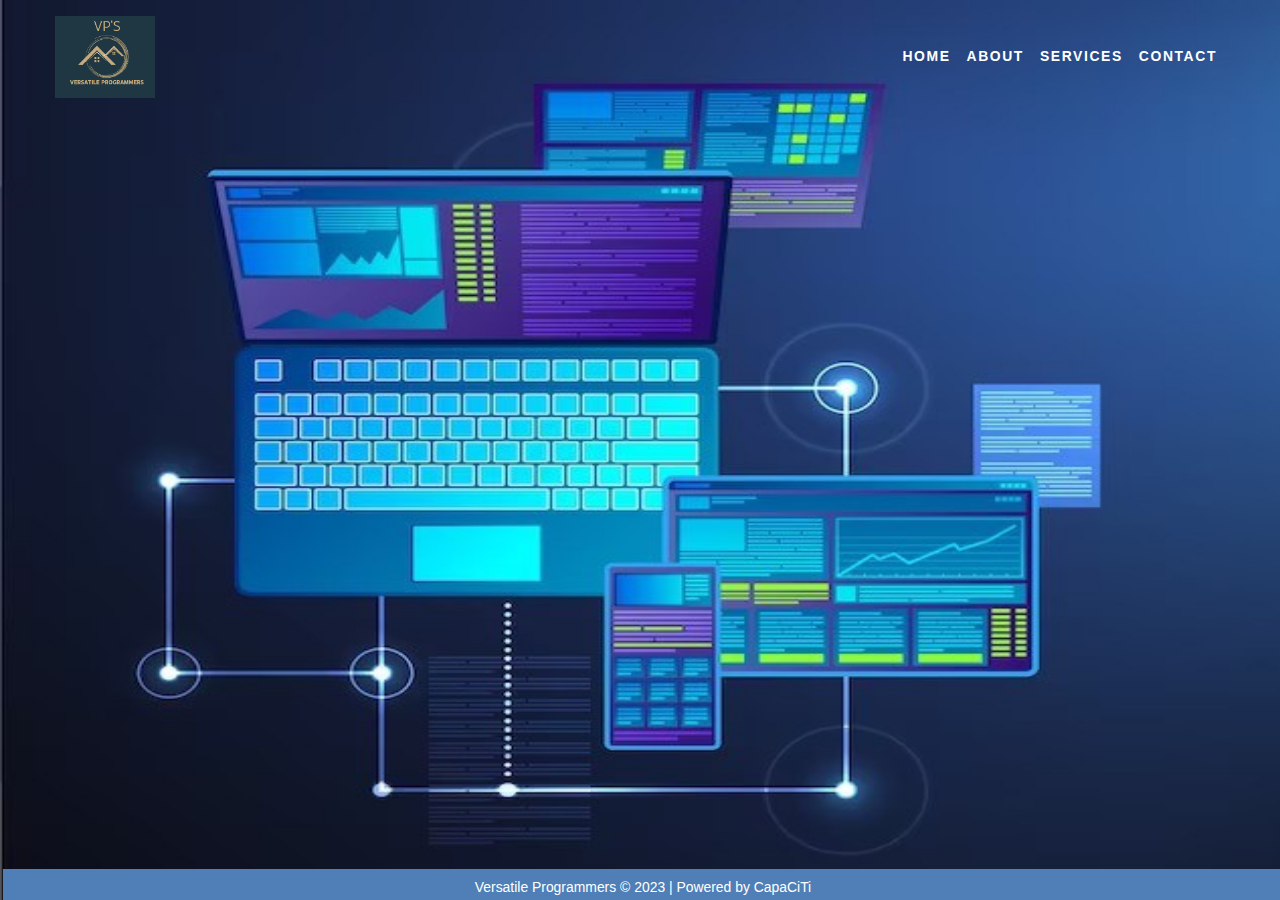
<file: index.html>
<!DOCTYPE html>
<html>
    <head>
        <meta charset="UTF-8">
        <meta name="viewpoint" content="width=device-width, initial-scale=1.0">
        <title>INDEX </title>
        <link rel="stylesheet" href="STYLE.css">
        <script src="script.js"></script>
        <link href='https://unpkg.com/boxicons@2.1.4/css/boxicons.min.css' rel='stylesheet'>
       
    </head>
    <body style="background-image: url(homs.jpg);">
        <nav>
            <div class="main-nav">
                <div class="nav-header">
                    <img src="LOGO.png" alt="logo">
                    <div class="menu-icon">
                        <i class='bx bx-menu'></i>
                    </div>
                </div>
                <ul class="menu">
                    <li><a href="index.html">HOME</a></li>
                    <li><a href="about.html">ABOUT</a></li>
                    <li><a href="services.html">SERVICES</a></li>
                    <li><a href="contact.html">CONTACT</a></li>
                </ul>
            </div>
        </nav>
       
            
     

        
   
        <p style="text-align: right;">
 
    </p>

        <p>
            <style>
                p {
                    color: rgb(43, 226, 211);
                }
            </style>
    </body>
    <div class="footer">
        <footer id="footer"> Versatile Programmers &copy; 2023 | Powered by CapaCiTi
           </footer>
        </div>

    
</html>
</file>
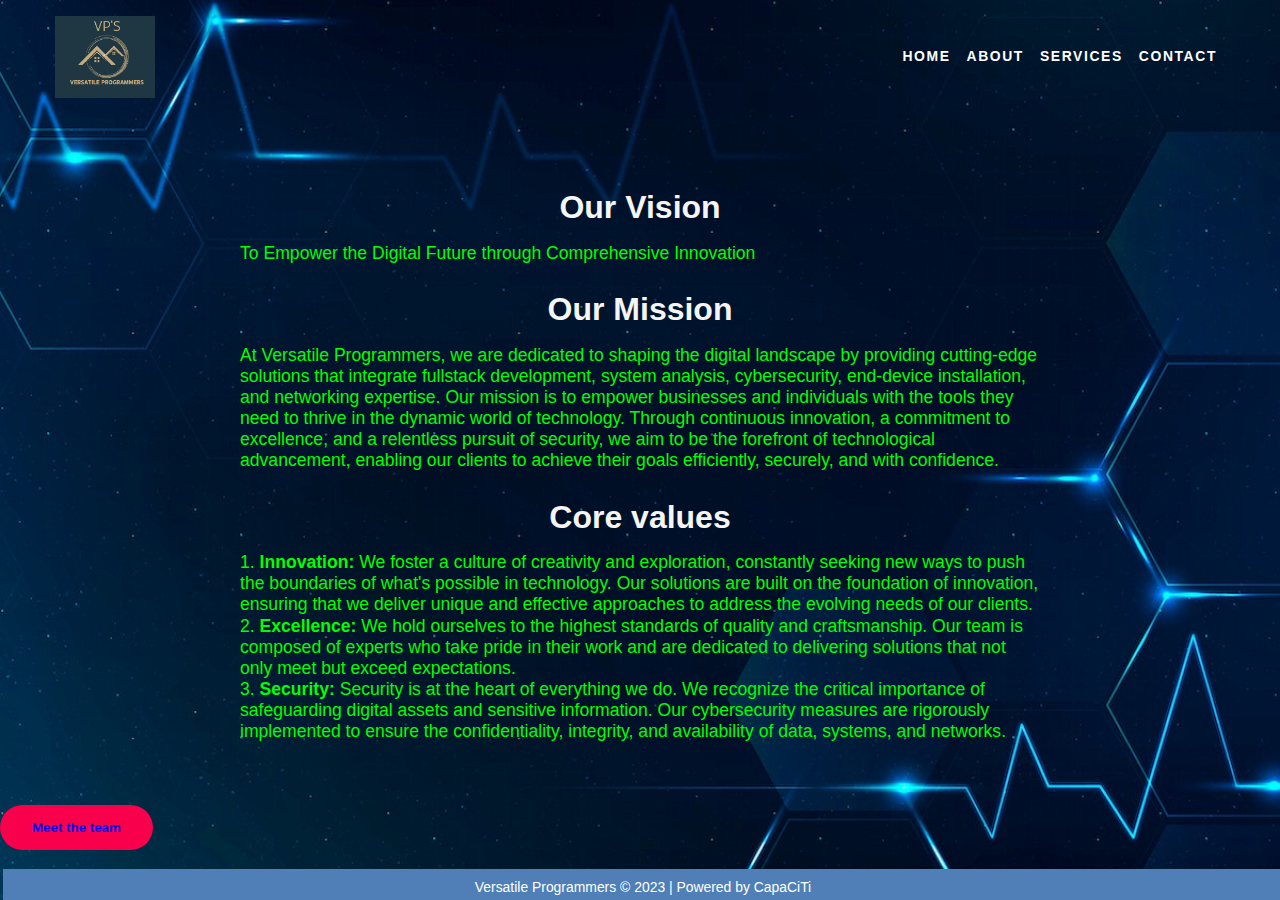
<file: about.html>
<!DOCTYPE html>
<html>
    <head>
        <meta charset="UTF-8">
        <meta name="viewpoint" content="width=device-width, initial-scale=1.0">
        <title>INDEX </title>
        <link rel="stylesheet" href="STYLE.css">
        <script src="script.js"></script>
        <link href='https://unpkg.com/boxicons@2.1.4/css/boxicons.min.css' rel='stylesheet'>
       
    </head>
   <body style="background-image: url(h.jpg);" >
    <nav>
        <div class="main-nav">
            <div class="nav-header">
                <img src="LOGO.png" alt="logo">
                <div class="menu-icon">
                    <i class='bx bx-menu'></i>
                </div>
            </div>
            <ul class="menu">
                <li><a href="index.html">HOME</a></li>
                <li><a href="about.html">ABOUT</a></li>
                <li><a href="services.html">SERVICES</a></li>
                <li><a href="contact.html">CONTACT</a></li>
            </ul>
        </div>
    </nav>
    <main class="about-page">
        <section class="intro-section">
            <!-- lets put our intro here -->
        </section>

        <section class="mission-section">
            <!-- what is our company vision and mission??? -->
            <h2>Our Vision</h2>
            <p>To Empower the Digital Future through Comprehensive Innovation 
               </p>
            <h2>Our Mission</h2>
    <p >At Versatile Programmers, we are dedicated to shaping the digital landscape by providing cutting-edge solutions that integrate fullstack development,
         system analysis, cybersecurity, end-device installation, and networking expertise. 
         Our mission is to empower businesses and individuals with the tools they need to thrive in the dynamic world of technology. 
         Through continuous innovation, a commitment to excellence, and a relentless pursuit of security, 
         we aim to be the forefront of technological advancement, enabling our clients to achieve their goals efficiently, securely,
         and with confidence.</p>
         <h2>Core values</h2>
        <p> 1. <b>Innovation:</b> We foster a culture of creativity and exploration, constantly seeking new ways to push the boundaries of
             what's possible in technology. Our solutions are built on the foundation of innovation, ensuring that we deliver unique and effective
              approaches to address the evolving needs of our clients.

 

2. <b>Excellence:</b> We hold ourselves to the highest standards of quality and craftsmanship. 
Our team is composed of experts who take pride in their work and are dedicated to delivering solutions that not only meet but exceed expectations. <br>


3. <b>Security:</b> Security is at the heart of everything we do. 
We recognize the critical importance of safeguarding digital assets and sensitive information.
 Our cybersecurity measures are rigorously implemented to ensure the confidentiality, integrity, and availability of data, systems, and networks.
 </p>

  
        </section>
    </main>
    <div class="footer">
        <footer id="footer"> Versatile Programmers &copy; 2023 | Powered by CapaCiTi
           </footer>
        </div>  
        <button style=" margin-bottom: 25px;">
            <a href="Team.html">Meet the team</a>
        </button>
    </body>
</html>
</file>
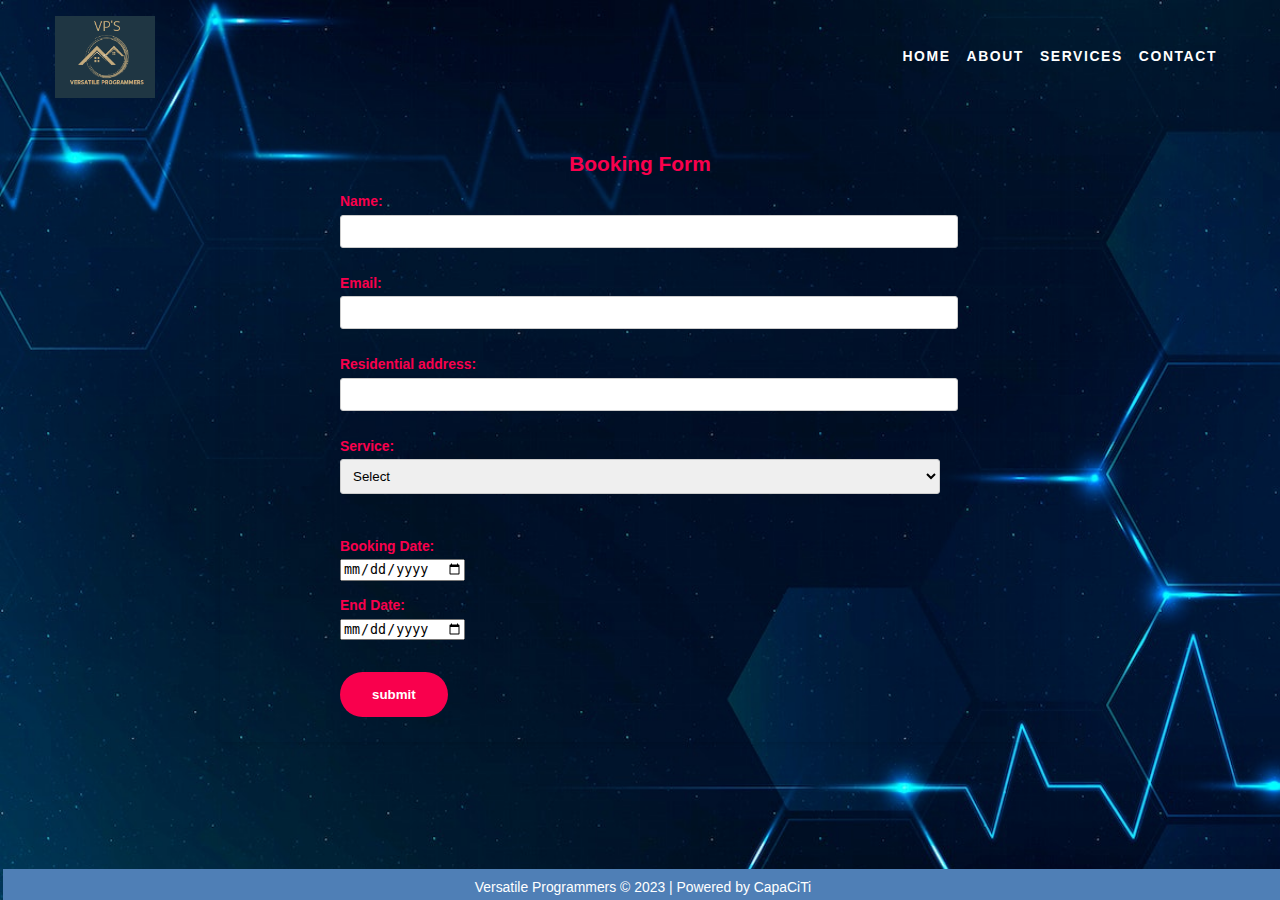
<file: bookings.html>
<!DOCTYPE html>
<html>
    <head>
        <meta charset="UTF-8">
        <meta name="viewpoint" content="width=device-width, initial-scale=1.0">
        <title>INDEX </title>
        <link rel="stylesheet" href="STYLE.css">
        <script src="script.js"></script>
        <link href='https://unpkg.com/boxicons@2.1.4/css/boxicons.min.css' rel='stylesheet'>
       
    </head>
   <body style="background-image: url(h.jpg);" >
    <nav>
        <div class="main-nav">
            <div class="nav-header">
                <img src="LOGO.png" alt="logo">
                <div class="menu-icon">
                    <i class='bx bx-menu'></i>
                </div>
            </div>
            <ul class="menu">
                <li><a href="index.html">HOME</a></li>
                <li><a href="about.html">ABOUT</a></li>
                <li><a href="services.html">SERVICES</a></li>
                <li><a href="contact.html">CONTACT</a></li>
            </ul>
        </div>
    </nav>

        <div class="container3" >
            <h2>Booking Form</h2>
            <form class="booking-form" method="POST">
                <label for="name">Name:</label>
                <input type="text" id="name" name="name" required><br><br>
                
                <label for="email">Email:</label>
                <input type="email" id="email" name="email" required><br><br>
                <label for="name">Residential address:</label>
                <input type="text" id="name" name="name" required><br><br>
                <label for="Service-type">Service:</label>
                <select id="Service-type" name="Service-type">
                    <option value="double">Select</option>
                    <option value="single">Fullstack Development</option>
                    <option value="double">System Analysis</option>
                    <option value="suite">Cyber Security</option>
                    <option value="suite">End-device Installation</option>
                    <option value="suite">Networking</option>
                </select> <br><br><br>
                
                <label for="check-in">Booking Date:</label>
                <input type="date" id="check-in" name="check-in" required><br><br>
                
                <label for="check-out">End Date:</label>
                <input type="date" id="check-out" name="check-out" required><br><br>
                <button type="submit"> submit</button>
            </form>
    
           
        </div>
        
          
    </body>
    <div class="footer">
        <footer id="footer"> Versatile Programmers &copy; 2023 | Powered by CapaCiTi
           </footer>
        </div>
    
</html>
</file>
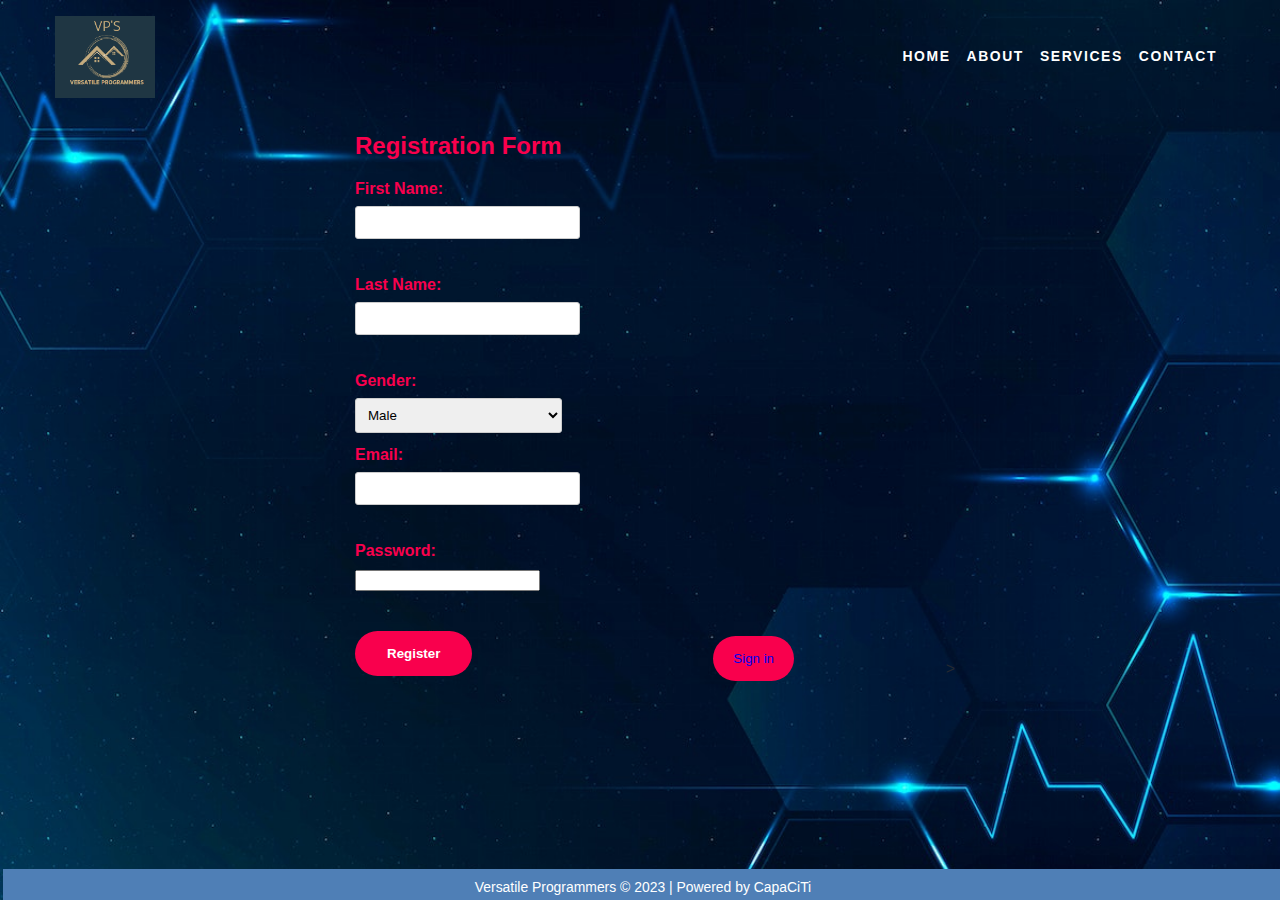
<file: form.html>
<!DOCTYPE html>
<html>
    <head>
        <meta charset="UTF-8">
        <meta name="viewpoint" content="width=device-width, initial-scale=1.0">
        <title>INDEX </title>
        <link rel="stylesheet" href="STYLE.css">
        <script src="script.js"></script>
        <link href='https://unpkg.com/boxicons@2.1.4/css/boxicons.min.css' rel='stylesheet'>
       
    </head>
    <body style="background-image: url(h.jpg);">
        <nav>
            <div class="main-nav">
                <div class="nav-header">
                    <img src="LOGO.png" alt="logo">
                    <div class="menu-icon">
                        <i class='bx bx-menu'></i>
                    </div>
                </div>
                <ul class="menu">
                    <li><a href="index.html">HOME</a></li>
                    <li><a href="about.html">ABOUT</a></li>
                    <li><a href="services.html">SERVICES</a></li>
                    <li><a href="contact.html">CONTACT</a></li>
                </ul>
            </div>
        </nav>
    <form class="form">

        <div class="container">
            <div class="bregister">
            <h2>Registration Form</h2>
            <form action="SignUp.html" method="POST">
                <label for="firstName">First Name:</label>
    
                <input type="text" id="firstName" name="firstName" required><br><br>

    
                <label for="lastName">Last Name:</label>
    
                <input type="text" id="lastName" name="lastName" required><br><br>

                <label for="gender">Gender:</label>

                    <select id="gender" name="gender">

                        <option value="male">Male</option>

                        <option value="female">Female</option>

                        <option value="other">Other</option>

                    </select>

    
                <label for="email">Email:</label>
    
                <input type="email" id="email" name="email" required><br><br>

    
                <label for="password">Password:</label>
    
                <input type="password" id="password" name="password" required><br><br>
    
                <button  type="submit" onclick="registerUser()" href="bookings.html">Register
        
                <a href="SignUp.html"></a>
                
    
                </button>
            </form>
            </div>
        </form>
           
        <form class="form">  <button class="btn">
                <a href="SignUp.html">Sign in</a>
            </button>  
        </form>
           
    
  </form>
>
</div>

  </body>
  <div class="footer">
    <footer id="footer"> Versatile Programmers &copy; 2023 | Powered by CapaCiTi
       </footer>
    </div> 
  
  </html>
</file>
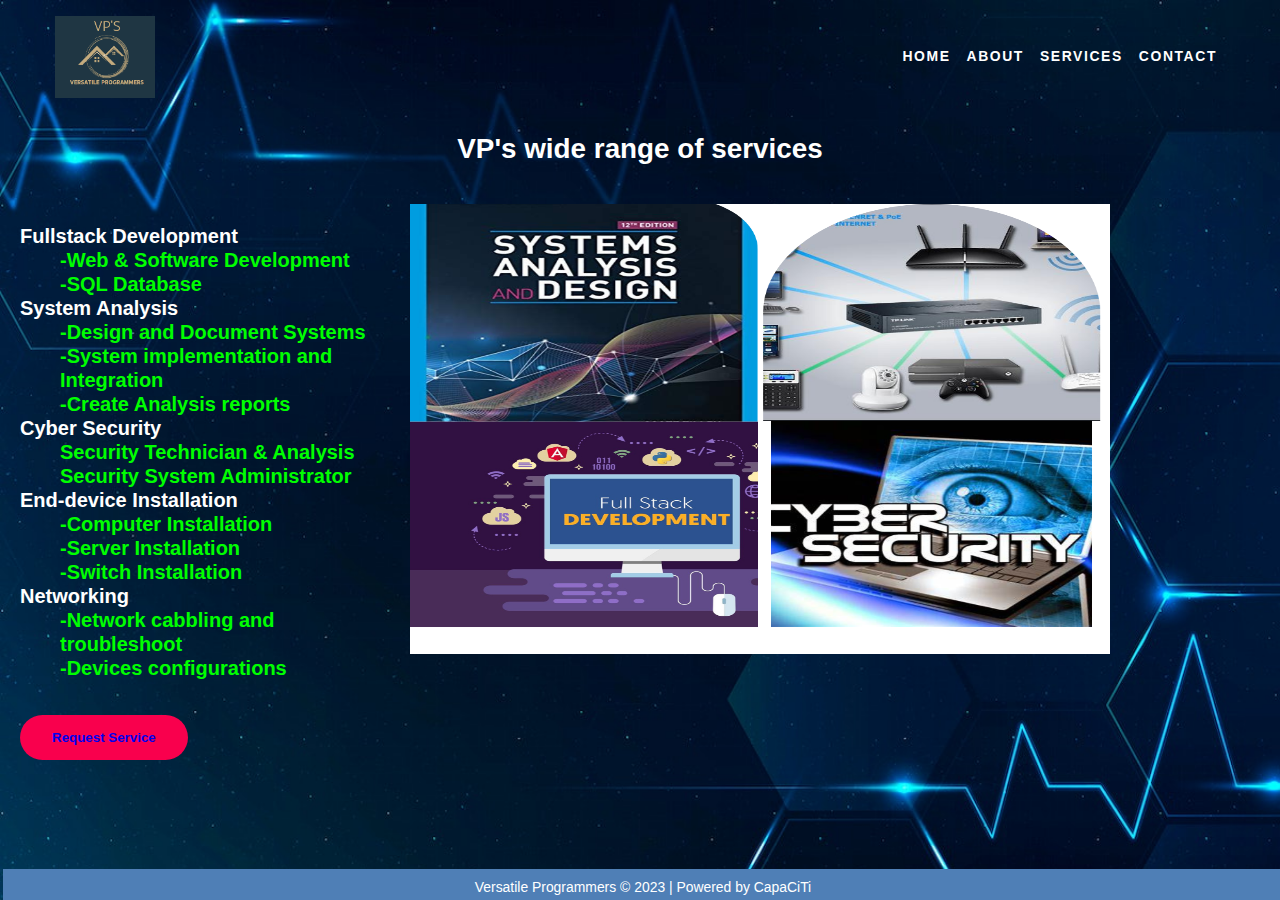
<file: services.html>
<!DOCTYPE html>
<html>
    <head>
        <meta charset="UTF-8">
        <meta name="viewpoint" content="width=device-width, initial-scale=1.0">
        <title>INDEX </title>
        <link rel="stylesheet" href="STYLE.css">
        <script src="script.js"></script>
        <link href='https://unpkg.com/boxicons@2.1.4/css/boxicons.min.css' rel='stylesheet'>
       
    </head>
    <body style="background-image: url(h.jpg);">
        <nav>
            <div class="main-nav">
                <div class="nav-header">
                    <img src="LOGO.png" alt="logo">
                    <div class="menu-icon">
                        <i class='bx bx-menu'></i>
                    </div>
                </div>
                <ul class="menu">
                    <li><a href="index.html">HOME</a></li>
                    <li><a href="about.html">ABOUT</a></li>
                    <li><a href="services.html">SERVICES</a></li>
                    <li><a href="contact.html">CONTACT</a></li>
                </ul>
            </div>
        </nav>
        

           <h1 style="color: white;"> VP's wide range of services</h1>
     
          
   <div class="service">
    <div class="c section">
        <p>
      <strong> <dl style="font-size: 20px;">
        <dt>Fullstack Development</dt>
           <dd>-Web & Software Development</dd>
           <dd>-SQL Database</dd>
        <dt>System Analysis</dt>
           <dd>-Design and Document Systems</dd>
           <dd>-System implementation and Integration</dd>
           <dd>-Create Analysis reports</dd>
        <dt>Cyber Security</dt>
           <dd>Security Technician & Analysis</dd>
           <dd>Security System Administrator</dd>
         <dt>End-device Installation</dt>
          <dd>-Computer Installation</dd>
          <dd>-Server Installation</dd>
          <dd>-Switch Installation</dd>
        <dt>Networking</dt>
           <dd>-Network cabbling and troubleshoot</dd>
           <dd>-Devices configurations</dd>
        </dl>
      </strong>
      </p>
    
    <button>
        <a href="form.html">Request Service</a>
    </button>
   
</div>

<div class="c image">
    <img src="servi.png" style="width: 700px; height: 450px;">
</div>
</div>

<div class="footer">
    <footer id="footer"> Versatile Programmers &copy; 2023 | Powered by CapaCiTi
       </footer>
    </div>
   </body>
   
   </html>
</file>
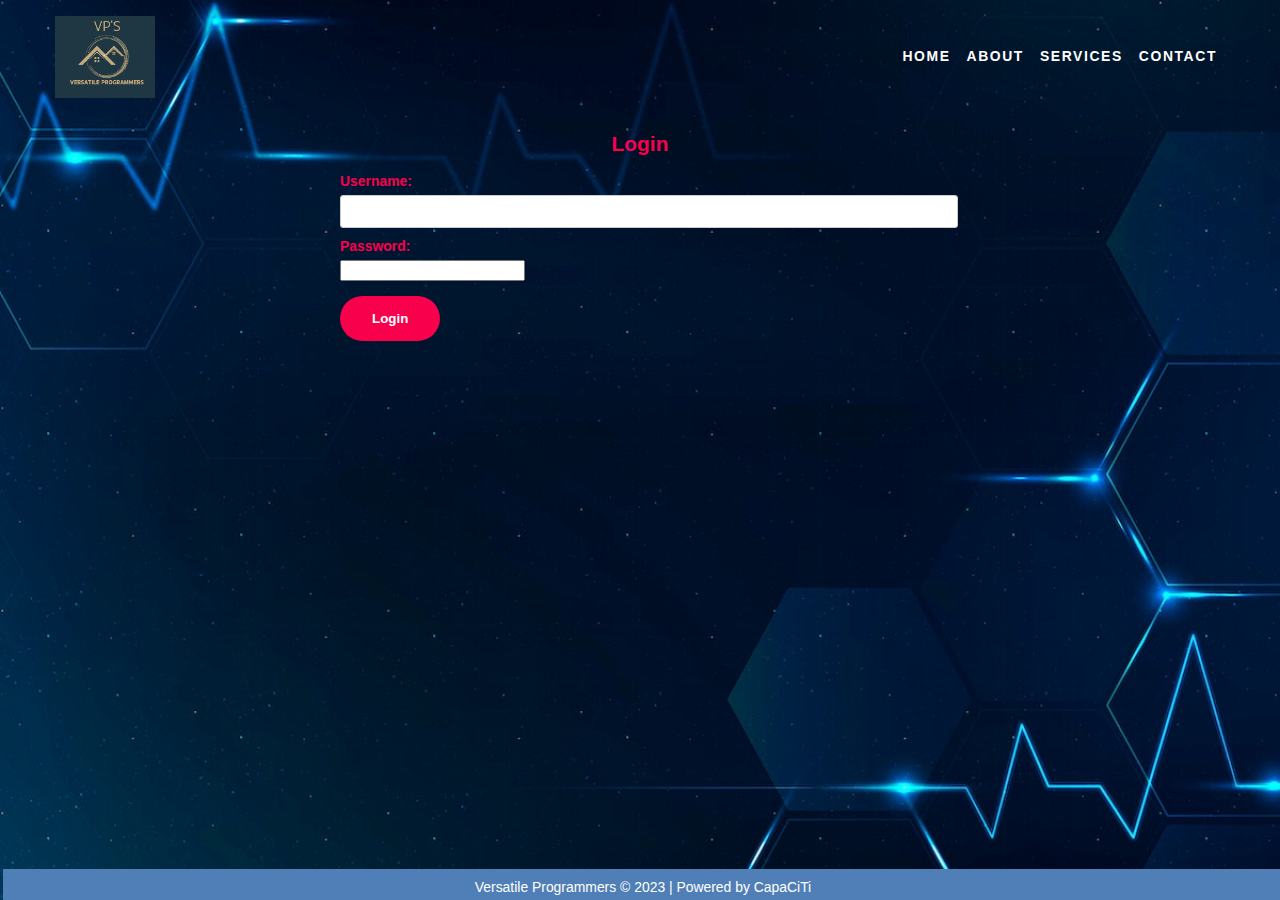
<file: SignUp.html>
<!DOCTYPE html>
<html lang="en">
    <head>
        <meta charset="UTF-8">
        <meta name="viewpoint" content="width=device-width, initial-scale=1.0">
        <title>INDEX </title>
        <link rel="stylesheet" href="STYLE.css">
        <script src="script.js"></script>
        <link href='https://unpkg.com/boxicons@2.1.4/css/boxicons.min.css' rel='stylesheet'>
       
    </head>
<body style="background-image: url(h.jpg);" >
    <nav>
        <div class="main-nav">
            <div class="nav-header">
                <img src="LOGO.png" alt="logo">
                <div class="menu-icon">
                    <i class='bx bx-menu'></i>
                </div>
            </div>
            <ul class="menu">
                <li><a href="index.html">HOME</a></li>
                <li><a href="about.html">ABOUT</a></li>
                <li><a href="services.html">SERVICES</a></li>
                <li><a href="contact.html">CONTACT</a></li>
            </ul>
        </div>
    </nav>
 <div class="b-login" >
       
            <h2>Login </h2>
            <form action="bookings.html" method="POST" name="form">
  
                <label for="course">Username:</label>
                <input type="text" id="course" name="course" required>
        
                <label for="Password">Password:</label>
                <input type="password" id="university" name="university" required> <br>
    <button type="submit"  href="bookings.html">Login
        <a href="bookings.html"></a>
    </button>
  </form>
</div>
</body>
<div class="footer">
    <footer id="footer"> Versatile Programmers &copy; 2023 | Powered by CapaCiTi
       </footer>
    </div> 
</html>
</file>
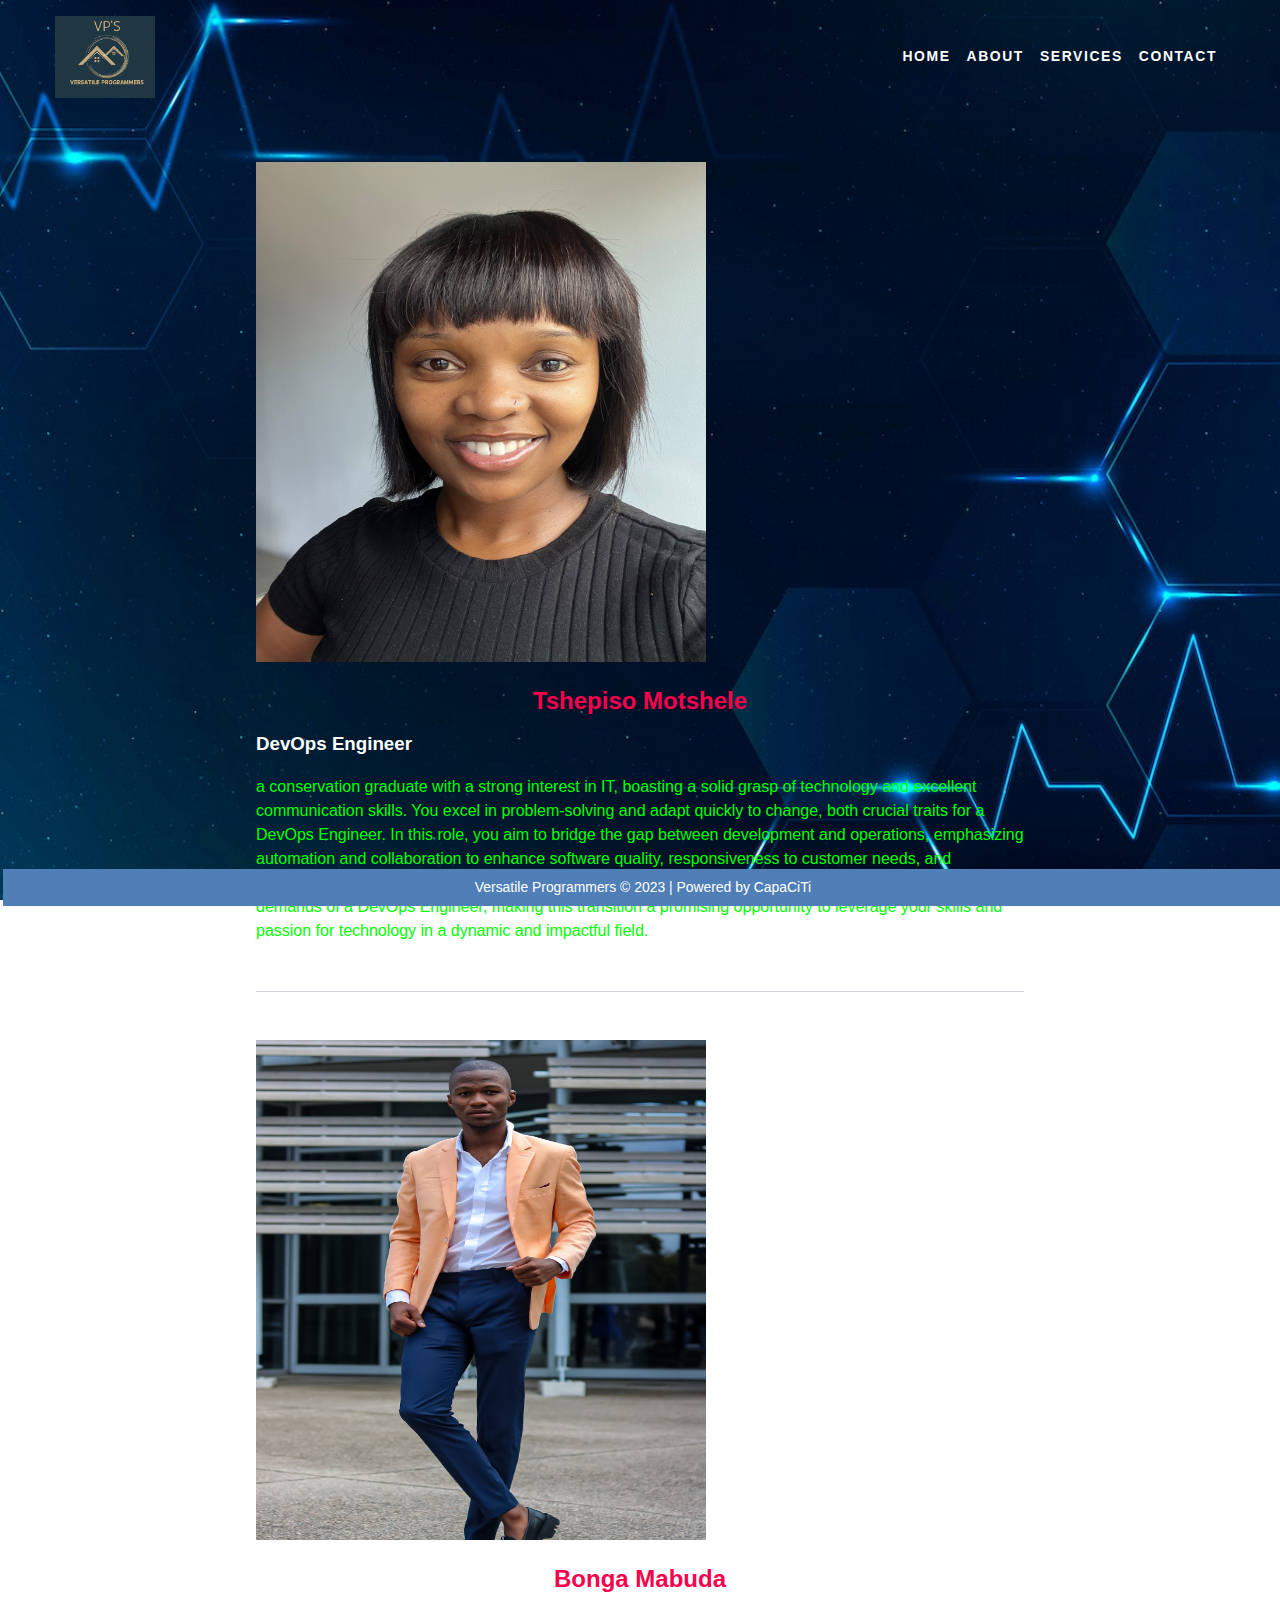
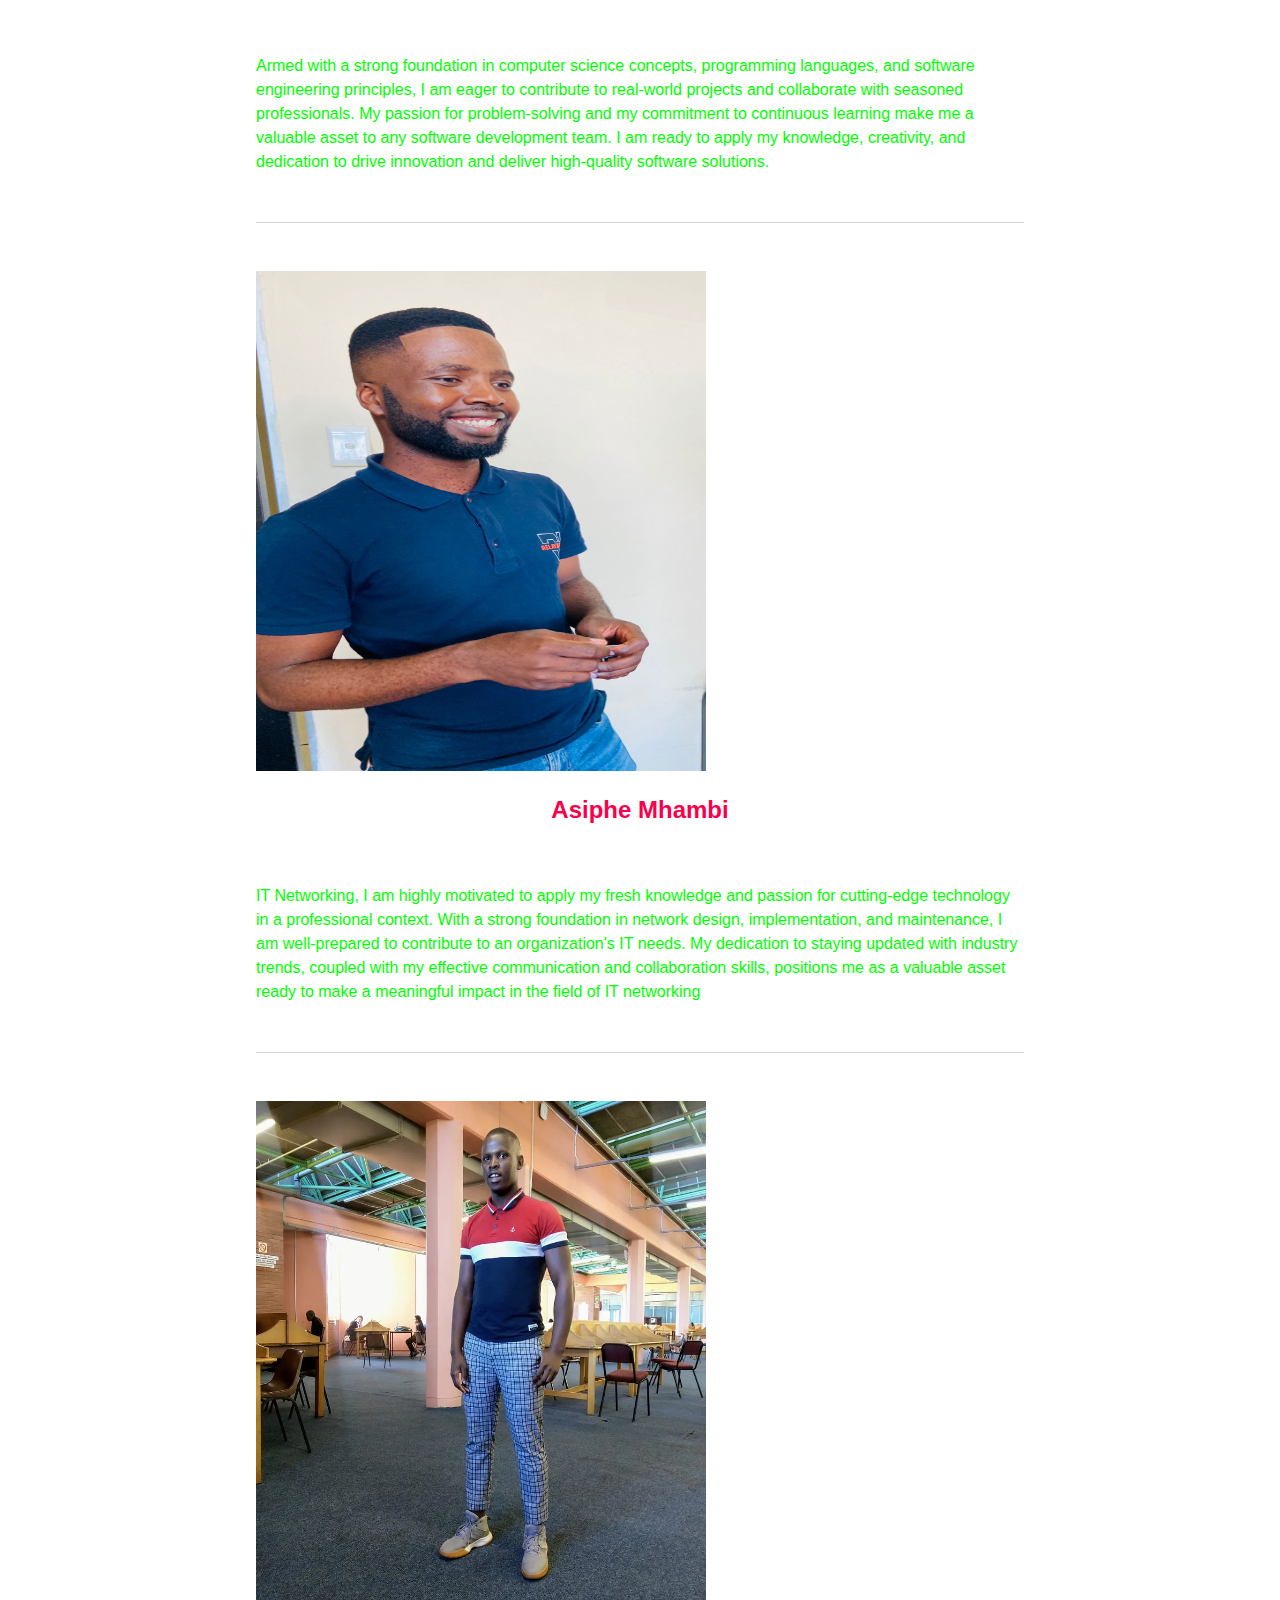
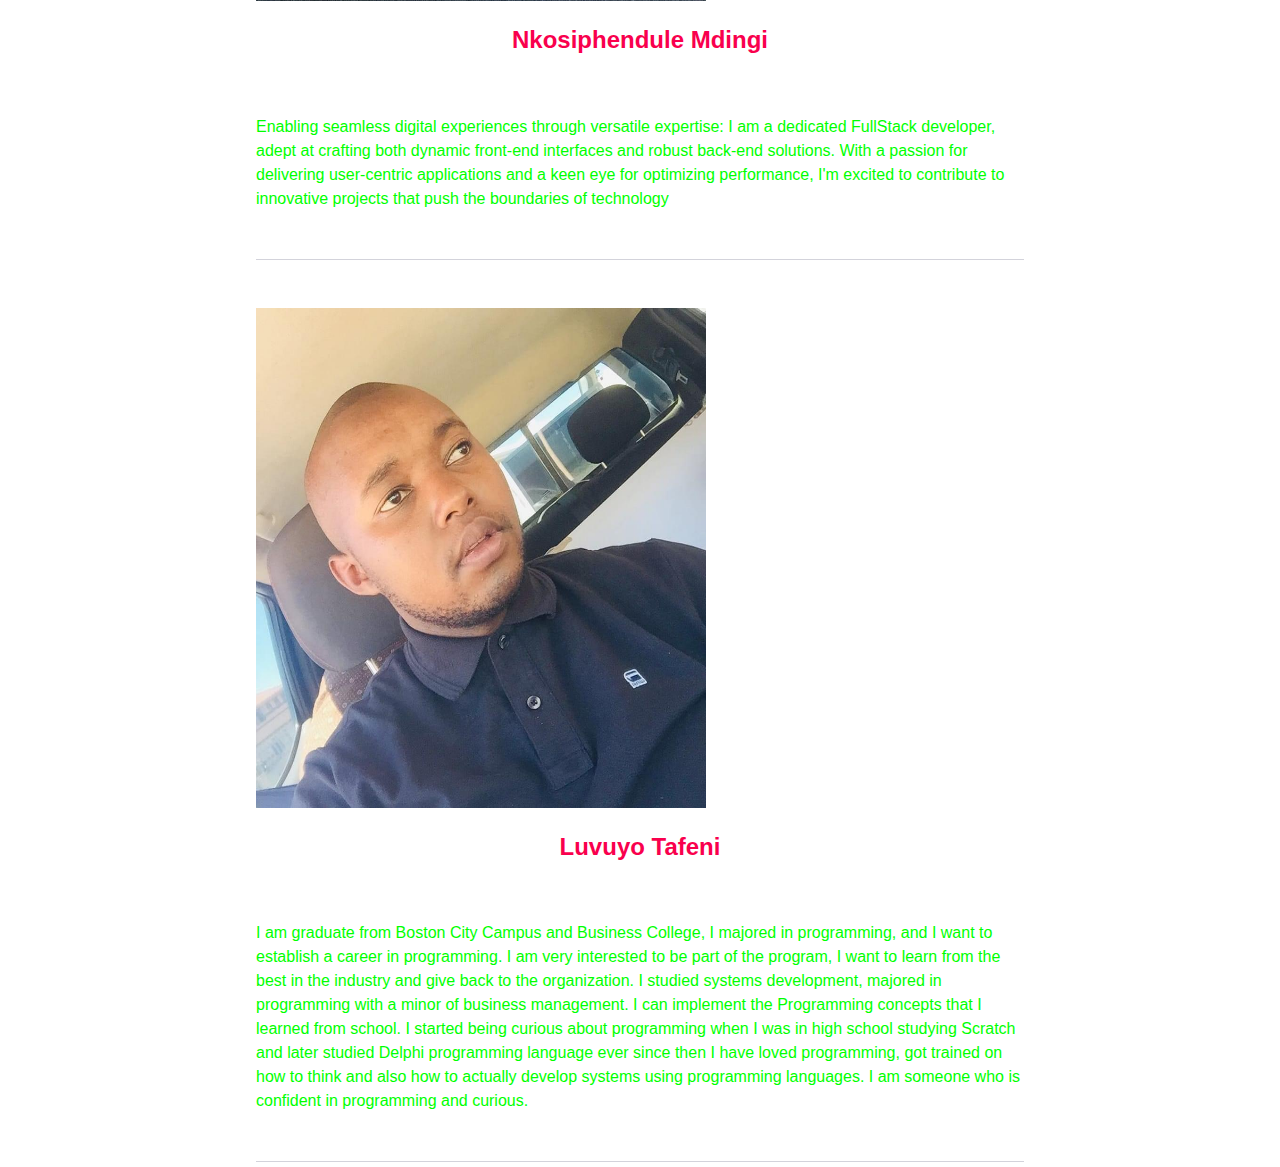
<file: Team.html>
<!DOCTYPE html>
<html>
    <head>
        <meta charset="UTF-8">
        <meta name="viewpoint" content="width=device-width, initial-scale=1.0">
        <title>INDEX </title>
        <link rel="stylesheet" href="STYLE.css">
        <link href='https://unpkg.com/boxicons@2.1.4/css/boxicons.min.css' rel='stylesheet'>
       
    </head>
    
    <body style="background-image: url(h.jpg);">
        <nav>
            <div class="main-nav">
                <div class="nav-header">
                    <img src="LOGO.png" alt="logo">
                    <div class="menu-icon">
                        <i class='bx bx-menu'></i>
                    </div>
                </div>
                <ul class="menu">
                    <li><a href="index.html">HOME</a></li>
                    <li><a href="about.html">ABOUT</a></li>
                    <li><a href="services.html">SERVICES</a></li>
                    <li><a href="contact.html">CONTACT</a></li>
                </ul>
            </div>
        </nav>
            <style>
                p {
                    color: lime;
                }
                h3{
                    color: white;
                }
                 
            </style>
            <main id="main">
    

                <section id="" class="section-component light-theme ">
                    <div class="container">
                        <div class="section-component__container">
                            <div class="row">
                
                                <div class="custom-column custom-image">
                                    <img src="Tshepiso.jpg" alt="Picture of Tshepiso" width="450px" height="500px" >
                                </div>
                                <div class="custom-column custom-text">
                                    <h2>Tshepiso Motshele</h2>
                                    <h3>DevOps Engineer</h3>
                                    <p> a conservation graduate with a strong interest in IT, boasting a solid grasp of technology and excellent communication skills. You excel in problem-solving and adapt quickly to change, both crucial traits for a DevOps Engineer. In this role, you aim to bridge the gap between development and operations, emphasizing automation and collaboration to enhance software quality, responsiveness to customer needs, and infrastructure scalability. Your focus on problem-solving, technology, and teamwork aligns well with the demands of a DevOps Engineer, making this transition a promising opportunity to leverage your skills and passion for technology in a dynamic and impactful field.
                                </div>
                            </div>
                        </div>
                    </div>
                </section>
                
                
                <section id="" class="section-component light-theme ">
                    <div class="container">
                        <div class="section-component__container">
                            <div class="row">
                
                                <div class="custom-column custom-image">
                                    <img src="Vika.JPG" alt="Picture of Tshepiso" width="450px" height="500px" >
                                </div>
                                <div class="custom-column custom-text">
                                    <h2>Bonga Mabuda</h2>
                                    <h3>Software Engineer</h3>
                                    <p>Armed with a strong foundation in computer science concepts, programming languages, and software engineering principles, I am eager to contribute to real-world projects and collaborate with seasoned professionals. My passion for problem-solving and my commitment to continuous learning make me a valuable asset to any software development team. I am ready to apply my knowledge, creativity, and dedication to drive innovation and deliver high-quality software solutions.
                                    </p>
                                </div>
                            </div>
                        </div>
                    </div>
                </section>
                
                
                <section id="" class="section-component light-theme ">
                    <div class="container">
                        <div class="section-component__container">
                            <div class="row">
                
                                <div class="custom-column custom-image">
                                    <img src="Asiphe.jpg" alt="Picture of Tshepiso" width="450px" height="500px" >
                                </div>
                                <div class="custom-column custom-text">
                                    <h2>Asiphe Mhambi</h2>
                                    <h3>Network Engineer</h3>
                                    <p> IT Networking, I am highly motivated to apply my fresh knowledge and passion for cutting-edge technology in a professional context. With a strong foundation in network design, implementation, and maintenance, I am well-prepared to contribute to an organization's IT needs. My dedication to staying updated with industry trends, coupled with my effective communication and collaboration skills, positions me as a valuable asset ready to make a meaningful impact in the field of IT networking
                                    </p>
                                </div>
                            </div>
                        </div>
                    </div>
                </section>
                
                
                <section id="" class="section-component light-theme ">
                    <div class="container">
                        <div class="section-component__container">
                            <div class="row">
                
                                <div class="custom-column custom-image">
                                    <img src="Nkosiphendule.jpg" alt="Picture of Tshepiso" width="450px" height="500px" >
                                </div>
                                <div class="custom-column custom-text">
                                    <h2>Nkosiphendule Mdingi</h2>
                                    <h3>FullStack Software developer</h3>
                                    <p>Enabling seamless digital experiences through versatile expertise:
                                         I am a dedicated FullStack developer, adept at 
                                        crafting both dynamic front-end interfaces and robust back-end solutions. With a passion for delivering user-centric 
                                        applications and a keen eye for 
                                        optimizing performance, I'm excited to contribute to innovative projects that push the boundaries of technology
                                    </p>
                                </div>
                            </div>
                        </div>
                    </div>
                </section>
                
                
                
                <section id="" class="section-component light-theme ">
                    <div class="container">
                        <div class="section-component__container">
                            <div class="row">
                
                                <div class="custom-column custom-image">
                                    <img src="Luvuyo.jpeg" alt="Picture of Tshepiso" width="450px" height="500px" >
                                </div>
                                <div class="custom-column custom-text">
                                    <h2>Luvuyo Tafeni</h2>
                                    <h3>System Developer</h3>
                                    <p>I am graduate from Boston City Campus and Business College, 

                                        I majored in programming, and I want to establish a career in programming.
                        
                                        I am very interested to be part of the program, 
                        
                                        I want to learn from the best in the industry and give back to the organization.
                        
                                        I studied systems development, majored in programming with a minor of business management.
                        
                                        I can implement the Programming concepts that I learned from school.
                        
                                        I started being curious about programming when I was in high school studying Scratch and later studied Delphi programming
                        
                                        language ever since then I have loved programming, got trained on how to think and also how to actually develop systems
                        
                                        using programming languages. I am someone who is confident in programming and curious.
                                    </p>
                                </div>
                            </div>
                        </div>
                    </div>
                </section>
                
                </main>
                <div class="scroll-up-button" id="scrollUpButton">
                    <span>&#8593;</span>
                </div>
            
                <script src="script.js"></script>
        
    </body>
    <div class="footer">
        <footer id="footer"> Versatile Programmers &copy; 2023 | Powered by CapaCiTi
           </footer>
        </div> 
    
</html>
</file>
<file: STYLE.css>
/*General */
body {
  margin: 0;
  padding: 0;
  font-family: Arial, Helvetica, sans-serif;
  background-color: transparent;
  line-height: 1.2;
  font-size: 0.87rem;
  color: antiquewhite;
}
ul {
  list-style-type: none;
}
 
a {
  text-decoration: none;
}
 
nav {
  background-color: transparent;
}
 
.menu-icon{
  font-size: 1.5rem;
  color: #007bff;
  cursor: pointer;
}
 
.menu-icon:hover {
  color: #f9004d;
}
 
.menu a {
  color: white;
  letter-spacing: 0.1rem;
  display: block;
  padding: 0.5rem 1rem;
  transition: all 0.3s linear;
  font-weight: 700;
}
 
.menu a:hover {
  color: #0056bd;
  padding-left: 1.5rem;
}
 
.menu {
  height: 0;
  overflow: hidden;
  transition: all 0.3s linear;
}
.show-menu{
  height: 15rem;
  
}
.menu a.active {
  color: #0056b3; /* Change this color to the desired active link color */
}
 
.nav-header {
  display: flex;
  justify-content: space-between;
  align-items: center;
  padding: 0 1rem;
}
 
.nav-header img {
  width: 100px;
}
 
@media (min-width: 800px) {
  /* Corrected the syntax here */
  .main-nav {
    max-width: 1170px;
    margin: 0 auto;
    display: flex;
    align-items: center;
    justify-content: space-between;
    padding: 1rem;
  }
  
  .nav-header {
    padding: 0;
  }
  
  .menu-icon{
    display: none;
  }
  
  .menu {
    display: flex;
    height: auto;
  }
  .menu a{
    padding: 0;
    margin: 0 .5rem;
  }
  .menu a:hover{
    padding: 0;
    background: transparent;
  }
}




/*.navbar ul{
  list-style: armenian;
 
  text-decoration: none;
}

.navbar li{
  display: inline-block;
  text-decoration: none;
}
.navbar a{
  display: block;
  color:rgb(43, 226, 83);
  display: block;
  padding: 3px;
  font-size: 20px;
  text-transform: uppercase;
  font-weight: bold;
  text-decoration: none;
}*/
dd {
  color:lime;
}
dt {
  color: white;
}

.navbar a:hover{
  background: #1f3643;
  text-decoration: none;
}
.navbar {
  text-align: right;

}
/*Header & Footerter*/

header{
  background-color: #0056b3;
  padding: 10px 0;
  top: 5px;
  /*position: fixed;*/
}

.footer {
  background-color: rgb(79, 127, 182);
  color: white;
  text-align: center;
  padding: 10px 0;
  position: fixed;
  bottom: -1%;
  width: 100%;
  margin: 3px;
 } 
 h1, h2 {
  text-align: center;
  color: whitesmoke;
 }
 body { 
  background-repeat: no-repeat;
  background-attachment: fixed;
  background-size: 100% 100%;
  margin-bottom: 5px;
 }

 video {
  position: sticky;

 }
 img.lessBright {
  -webkit-filter: brightness(0.8);
  filter: brightness(0.8);
  }
  ul {
       color: lime;
  }
  .contact{
    align-items: center;
    justify-content: center;
  }
  button {
background-color: #f9004d;
position: relative;
display: flex;
justify-content: space-between;
margin-top: 20px;
color: white;
text-decoration: none;
border: 2px solid transparent;
font-weight: bold;
padding: 13px 30px;
border-radius: 30px;
transition: .4s;
bottom: 5px;

  }
  button:hover {
    background-color: transparent;
    border: 2px solid #f9004d;
    cursor: pointer;
  }
 
.logo {
  position: absolute;
  height: auto;
  left: 0px;
  width: 170px;
}

.service img {
 position: relative;
 height: 600px;
 width: 600px;

}
.container {
  display: flex;
  justify-content: center;
  align-items: center;
}

.b {
  width: 200px;
  height: 200px;
  border: none;
  padding: 20px;
}

.register {
  background-color: transparent;
  margin-left: 50px;
}

.login {
  background-color: transparent;
  margin-right: 50px;
}

label {
    display: block;
    margin-bottom: 5px;
    color: #f9004d;
}
input[type="text"], input[type="email"], select {
    width: 100%;
    padding: 8px;
    margin-bottom: 10px;
    border: 1px solid #ccc;
    border-radius: 3px;
}
input[type="submit"] {
    background-color: #4CAF50;
    color: white;
    padding: 10px 15px;
    border: none;
    border-radius: 3px;
    cursor: pointer;
}
input[type="submit"]:hover {
    background-color: #45a049;
}
.container h2 {
  color: #f9004d;
}
.container3 {
  max-width: 800px;
  margin: auto;
  padding: 20px;
  background-color:transparent;
  box-shadow: 0 2px 5px rgba(0, 0, 0, 0.1);
}

h2 {
  text-align: center;
  color: #f9004d;
}

.booking-form {
  
  flex-direction: row;
  gap: 10px;
}

label {
  font-weight: bold;
  
}
.form-button {
  position: relative;
  display: flex;
}

button {
  background-color: #f9004d;
  margin-top: 20px;
  color: white;
  text-decoration: none;
  border: 2px solid transparent;
  font-weight: bold;
  padding: 13px 30px;
  border-radius: 30px;
  transition: .4s;
  
  
    }
  button:hover {
      background-color: transparent;
      border: 2px solid #f9004d;
        cursor: pointer;
      }
       button {
        background-color: #f9004d;
        margin-top: 20px;
        color: white;
        text-decoration: none;
        border: 2px solid transparent;
        font-weight: bold;
        padding: 13px 30px;
        border-radius: 30px;
        transition: .4s;
        display: inline;
        
          }
         button:hover {
            background-color: transparent;
            border: 2px solid #f9004d;
              cursor: pointer;
            }
            .service {
              display: flex;
              justify-content: space-between;
            }
            
            .c {
              width: 200px;
              height: 200px;
              border: none;
              padding: 20px;
            }
            
            .section {
              position: relative;
              height: 600px;
              width: 600px
            }
            
            .image {
              background-color: transparent;
              margin-right: 650px;
            }

input[type="text"], input[type="email"], select {
  width: 100%;
  padding: 8px;
  border: 1px solid #ccc;
  border-radius: 3px;
}

input[type="submit"] {
  background-color: #007bff;
  color: white;
  padding: 10px 15px;
  border: none;
  border-radius: 3px;
  cursor: pointer;
}

input[type="submit"]:hover {
  background-color: #0056b3;
}

.bd {
  background-size: cover;
}
.abp p {
  text-align: center;
  color: #f9004d;
}
 figcaption {
  color: #f9004d;
}
.image-container{
  display: inline-block;
  margin: 15px;
}
form{
  max-width:600px;
  margin:0 auto;
}

.b-login{
  max-width:600px;
  margin:0 auto;
  align-items: center;

}
.popup { display: none;
   position: fixed; 
   top: 50%; 
   left: 50%; 
   transform: translate(-50%, -50%); 
   background-color: white; 
   padding: 20px; border: 1px solid #ccc;
    box-shadow: 0 4px 8px rgba(0, 0, 0, 0.1);
   } /* Style for the overlay */ 
   .overlay { display: none;
     position: fixed; 
     top: 0; 
     left: 0;
      width: 100%;
  height: 100%; 
  background-color:
     rgba(0, 0, 0, 0.5); z-index: 1; }


     .inner-container{
      width: 55%;
      float: right;
      background-color: #fdfdfd;
      padding: 150px;
  }
  
  .inner-container h1{
      margin-bottom: 30px;
      font-size: 30px;
      font-weight: 900;
  }
  /* I've Updated from below this point*/

  #main{
  font-size: 16px;
  font-family: "Open Sans",Arial,sans-serif;
  font-style: normal;
  color: #252930;
  text-rendering: optimizeSpeed;
  line-height: 1.5rem;
  font-weight: 400;
  box-sizing: inherit;
  }

  .container{
    font-size: 16px;
    font-family: "Open Sans",Arial,sans-serif;
    font-style: normal;
    text-rendering: optimizeSpeed;
    line-height: 1.5rem;
    font-weight: 400;
    color: #252930;
    box-sizing: inherit;
    width: 100%;
    padding-right: 15px;
    padding-left: 15px;
    margin-right: auto;
    margin-left: auto;
    max-width: 768px;
  }

  .section-component__container {
    font-size: 16px;
    font-family: "Open Sans",Arial,sans-serif;
    font-style: normal;
    text-rendering: optimizeSpeed;
    line-height: 1.5rem;
    font-weight: 400;
    color: #252930;
    box-sizing: inherit;
    padding: 3rem 0 2rem 0;
    border-bottom: 1px solid #d3d3db;
  }

  .section-component {
    font-size: 16px;
    font-family: "Open Sans",Arial,sans-serif;
    font-style: normal;
    text-rendering: optimizeSpeed;
    line-height: 1.5rem;
    font-weight: 400;
    box-sizing: inherit;
    color: #252930;
    scroll-margin-top: 115px;
  }
  
#about-page {
  max-width: 1200px;
    margin: auto;
    padding: 2rem;
}

/* Style for the mission section */
.mission-section {
  padding: 3rem 0;
  background-color: transparent;
}

.mission-section h2 {
  font-size: 2rem;
  margin-bottom: 1rem;
}

.mission-section p {
  font-size: 1.1rem;
  color:lime;
  max-width: 800px;
  margin: 0 auto;
}

.scroll-up-button {
  display: none;
  position: fixed;
  bottom: 20px;
  right: 20px;
  background-color: #333;
  color: #fff;
  border-radius: 50%;
  width: 40px;
  height: 40px;
  text-align: center;
  line-height: 40px;
  cursor: pointer;
  z-index: 1000;
}

.scroll-up-button.active {
  display: block;
}
.mission-section p{
  color:lime;
  justify-content: center;

}
.mission-section h2{
  color: whitesmoke;
}
.container {
  display: flex;
  justify-content: space-between;
  align-items: flex-end;
  justify-items: right;
}

/* Style your buttons and forms as needed */
.btn {
  padding: 15px 20px;
  font-weight: 500 ;
  color: #ccc;
  bottom: .003rem;
  margin-right: 3rm;
  border: none;
  cursor: pointer;
}
/* Add additional styling if necessary */
</file>
